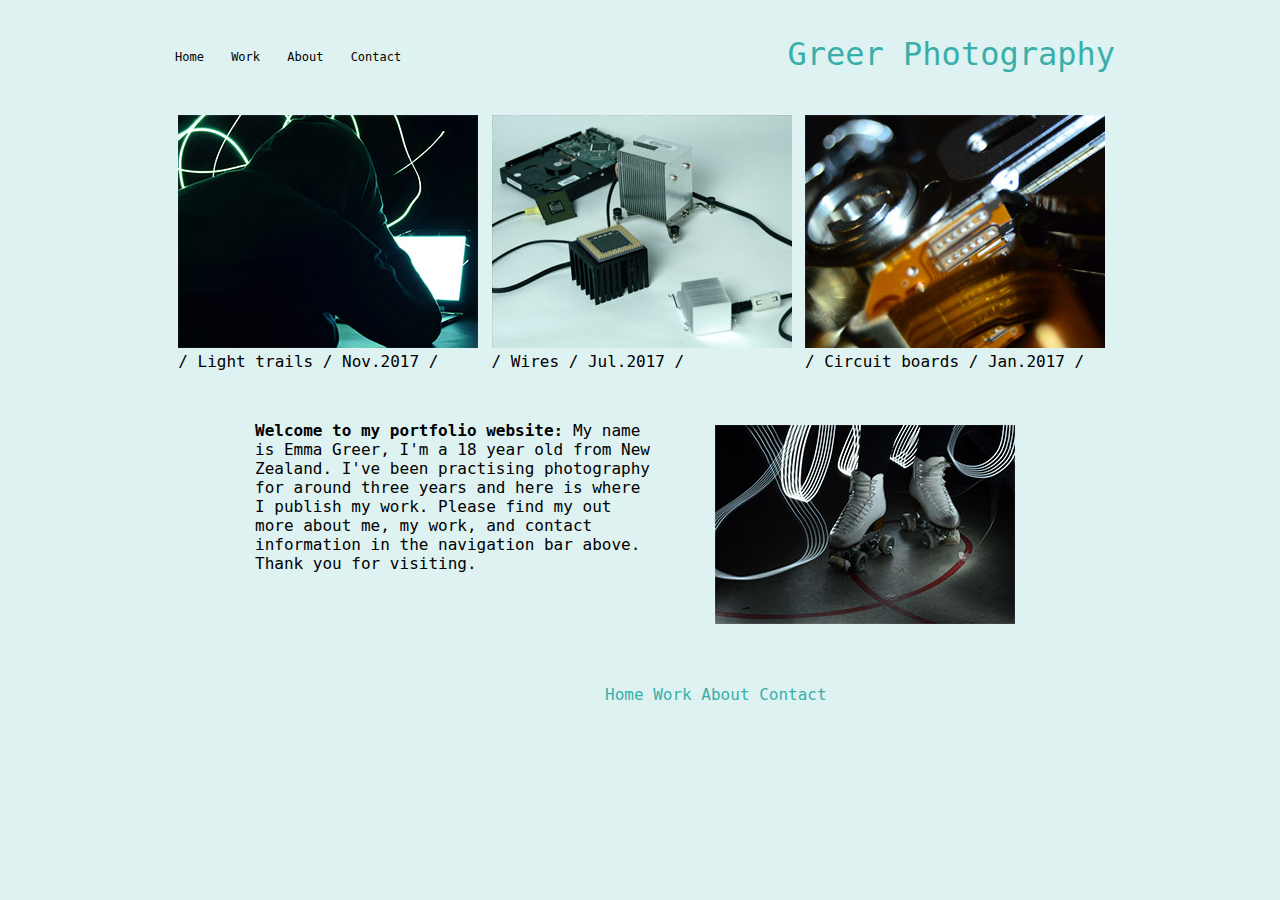
<file: Index.html>
<!DOCTYPE html> 
<html> 
    <head>
    <meta name="viewport" content="width=device-width, initial-scale-1"> 
    <title>Greer Photography - Home</title>
    <link rel="stylesheet" href="home_style.css">
    </head>
    
    <body>
        <div class="header">
            <div class="nav">
                <div class="links"> 
                    <a href="index.html">Home</a>
                    <a href="work.html">Work</a>
                    <a href="about.html">About</a>
                    <a href="contact.html">Contact</a>
                
                </div>
                
        <a href="index.html"><div class="logo">Greer Photography</div></a>
            
            
            </div>
        
        </div>
        <div class="content">
            <div class="paragraph">
                <div class="photo1"><img src="photo_one.jpg"></div>
                <div class="text1">
                   / Light trails / Nov.2017 /
                </div>
            </div>

            <div class="paragraph">
                <div class="photo2"><img src="photo_two.jpg"></div>
                <div class="text2">
                   / Wires / Jul.2017 /
                </div>
            </div>

            <div class="paragraph">
                <div class="photo3"><img src="photo_three.jpg"></div>
                <div class="text3">
                   / Circuit boards / Jan.2017 /
                </div>
            </div>

            
            <div class="Aboutme">
                <p><b>Welcome to my portfolio website:</b> 
                My name is Emma Greer, I'm a 18 year old from New Zealand. I've been practising photography for around three years and here is where I publish my work. Please find my out more about me, my work, and contact information in the navigation bar above. Thank you for visiting.</p>
            </div>
            <div class="skatephoto">
            <img src="skate11.jpg">
            </div>
        </div>
        <div class="footer">
            <div class="endbanner">
                <a href="index.html">Home</a>
                <a href="work.html">Work</a>
                <a href="about.html">About</a>
                <a href="contact.html">Contact</a>
            </div>
        </div>
    </body>
</html>
</file>
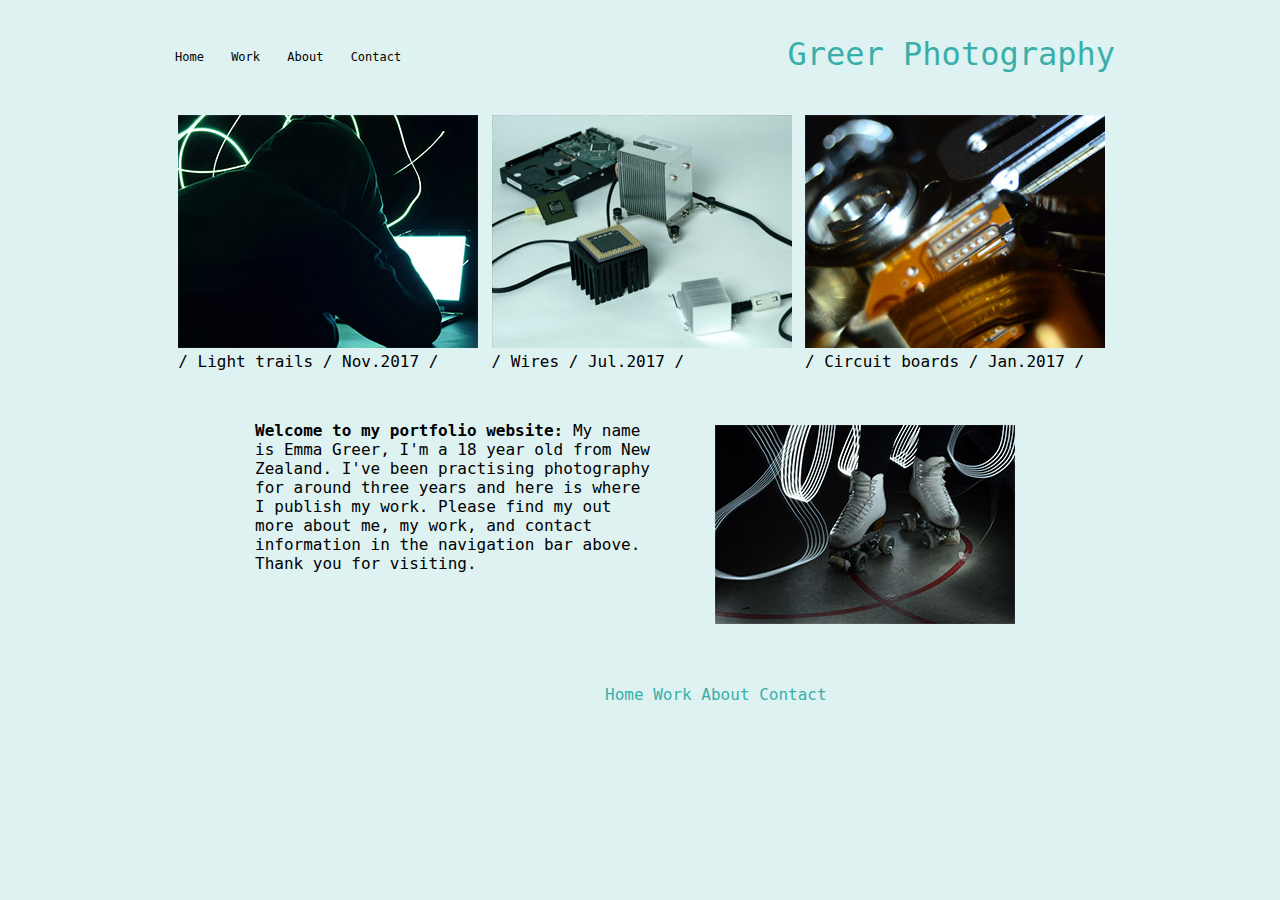
<file: index.html>
<!DOCTYPE html> 
<html> 
    <head>
    <meta name="viewport" content="width=device-width, initial-scale-1"> 
    <title>Greer Photography - Home</title>
    <link rel="stylesheet" href="home_style.css">
    </head>
    
    <body>
        <div class="header">
            <div class="nav">
                <div class="links"> 
                    <a href="index.html">Home</a>
                    <a href="work.html">Work</a>
                    <a href="about.html">About</a>
                    <a href="contact.html">Contact</a>
                
                </div>
                
        <a href="index.html"><div class="logo">Greer Photography</div></a>
            
            
            </div>
        
        </div>
        <div class="content">
            <div class="paragraph">
                <div class="photo1"><img src="photo_one.jpg"></div>
                <div class="text1">
                   / Light trails / Nov.2017 /
                </div>
            </div>

            <div class="paragraph">
                <div class="photo2"><img src="photo_two.jpg"></div>
                <div class="text2">
                   / Wires / Jul.2017 /
                </div>
            </div>

            <div class="paragraph">
                <div class="photo3"><img src="photo_three.jpg"></div>
                <div class="text3">
                   / Circuit boards / Jan.2017 /
                </div>
            </div>

            
            <div class="Aboutme">
                <p><b>Welcome to my portfolio website:</b> 
                My name is Emma Greer, I'm a 18 year old from New Zealand. I've been practising photography for around three years and here is where I publish my work. Please find my out more about me, my work, and contact information in the navigation bar above. Thank you for visiting.</p>
            </div>
            <div class="skatephoto">
            <img src="skate11.jpg">
            </div>
        </div>
        <div class="footer">
            <div class="endbanner">
                <a href="index.html">Home</a>
                <a href="work.html">Work</a>
                <a href="about.html">About</a>
                <a href="contact.html">Contact</a>
            </div>
        </div>
    </body>
</html>
</file>
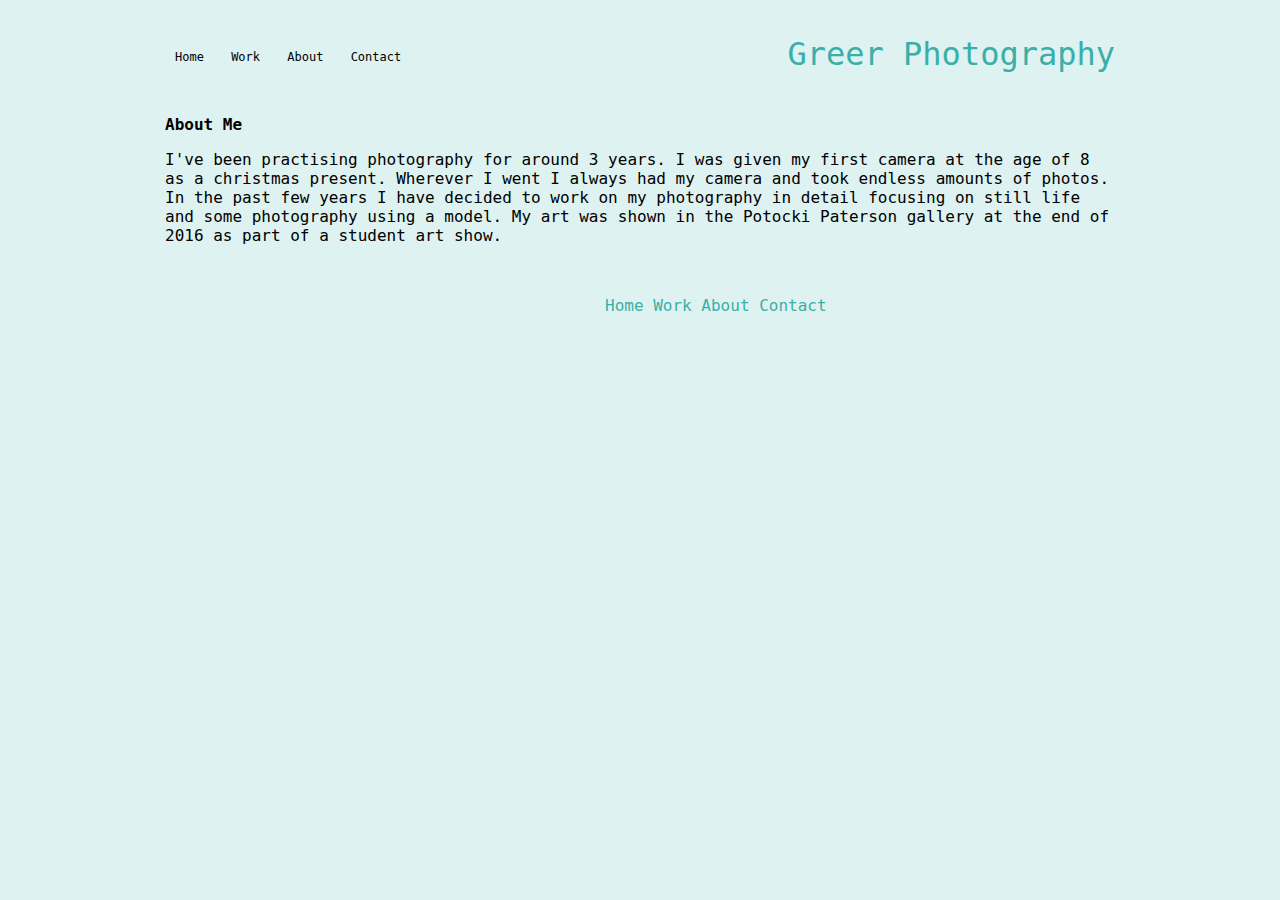
<file: About.html>
<!DOCTYPE html> 
<html> 
    <head>
    <meta name="viewport" content="width=device-width, initial-scale-1"> 
    <title>Greer Photography - About</title>
    <link rel="stylesheet" href="home_style.css">
    </head>
    
    <body>
        <div class="header">
            <div class="nav">
                <div class="links"> 
                    <a href="index.html">Home</a>
                    <a href="work.html">Work</a>
                    <a href="about.html">About</a>
                    <a href="contact.html">Contact</a>
                
                </div>
                
        <a href="index.html"><div class="logo">Greer Photography</div></a>
            
            
            </div>
        
        </div>
    
        <div class="content">
        <div class="aboutme">
        <div class="abouttitle"><b>About Me</b></div>
        <div class="abouttext"><p>I've been practising photography for around 3 years. I was given my first camera at the age of 8 as a christmas present. Wherever I went I always had my camera and took endless amounts of photos. In the past few years I have decided to work on my photography in detail focusing on still life and some photography using a model. My art was shown in the Potocki Paterson gallery at the end of 2016 as part of a student art show. </p></div>
        </div>
        
        
            
        </div>
        
                <div class="footer">
            <div class="endbanner">
                <a href="index.html">Home</a>
                <a href="work.html">Work</a>
                <a href="about.html">About</a>
                <a href="contact.html">Contact</a>
            </div>
        </div>
                
    </body>
</html>
</file>
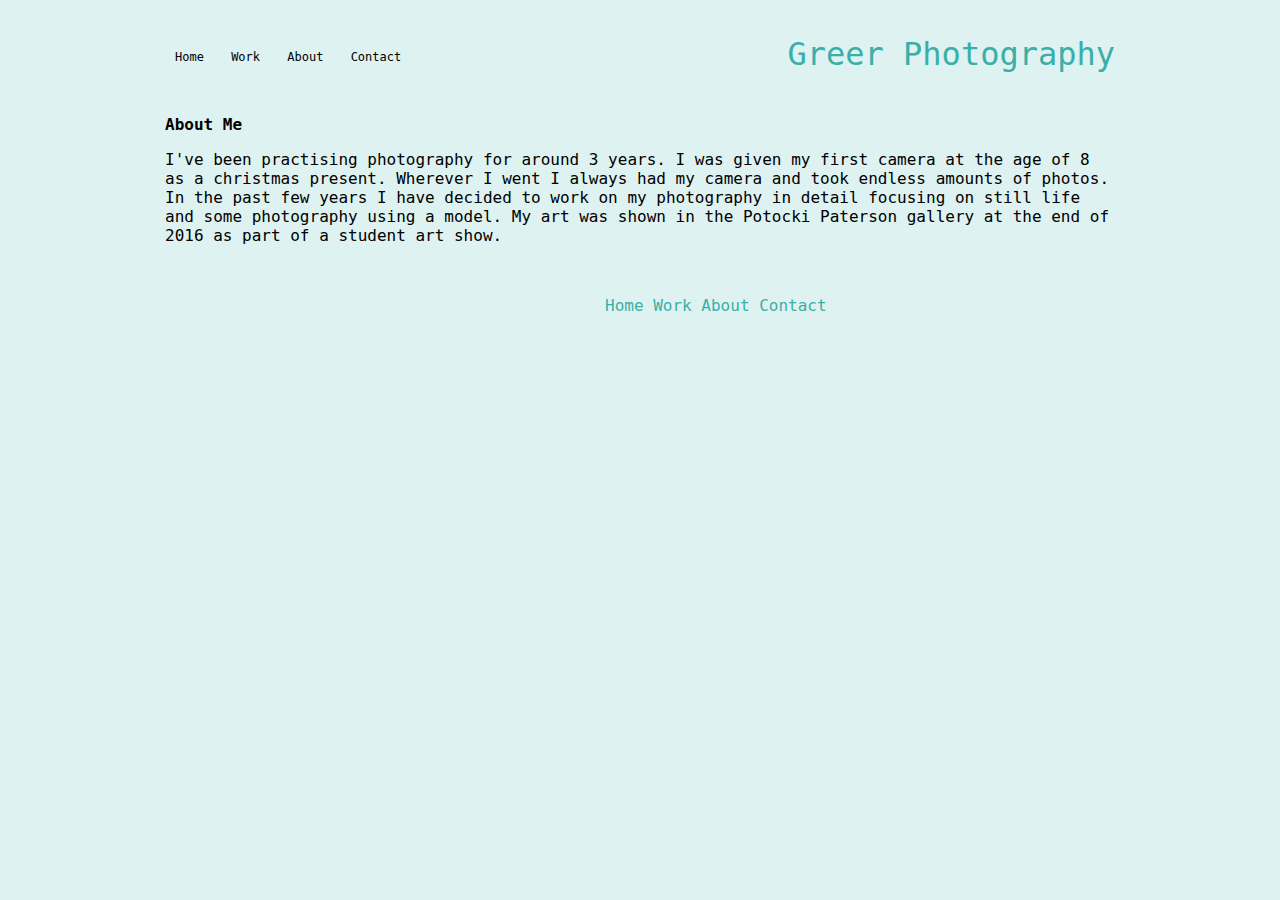
<file: about.html>
<!DOCTYPE html> 
<html> 
    <head>
    <meta name="viewport" content="width=device-width, initial-scale-1"> 
    <title>Greer Photography - About</title>
    <link rel="stylesheet" href="home_style.css">
    </head>
    
    <body>
        <div class="header">
            <div class="nav">
                <div class="links"> 
                    <a href="index.html">Home</a>
                    <a href="work.html">Work</a>
                    <a href="about.html">About</a>
                    <a href="contact.html">Contact</a>
                
                </div>
                
        <a href="index.html"><div class="logo">Greer Photography</div></a>
            
            
            </div>
        
        </div>
    
        <div class="content">
        <div class="aboutme">
        <div class="abouttitle"><b>About Me</b></div>
        <div class="abouttext"><p>I've been practising photography for around 3 years. I was given my first camera at the age of 8 as a christmas present. Wherever I went I always had my camera and took endless amounts of photos. In the past few years I have decided to work on my photography in detail focusing on still life and some photography using a model. My art was shown in the Potocki Paterson gallery at the end of 2016 as part of a student art show. </p></div>
        </div>
        
        
            
        </div>
        
                <div class="footer">
            <div class="endbanner">
                <a href="index.html">Home</a>
                <a href="work.html">Work</a>
                <a href="about.html">About</a>
                <a href="contact.html">Contact</a>
            </div>
        </div>
                
    </body>
</html>
</file>
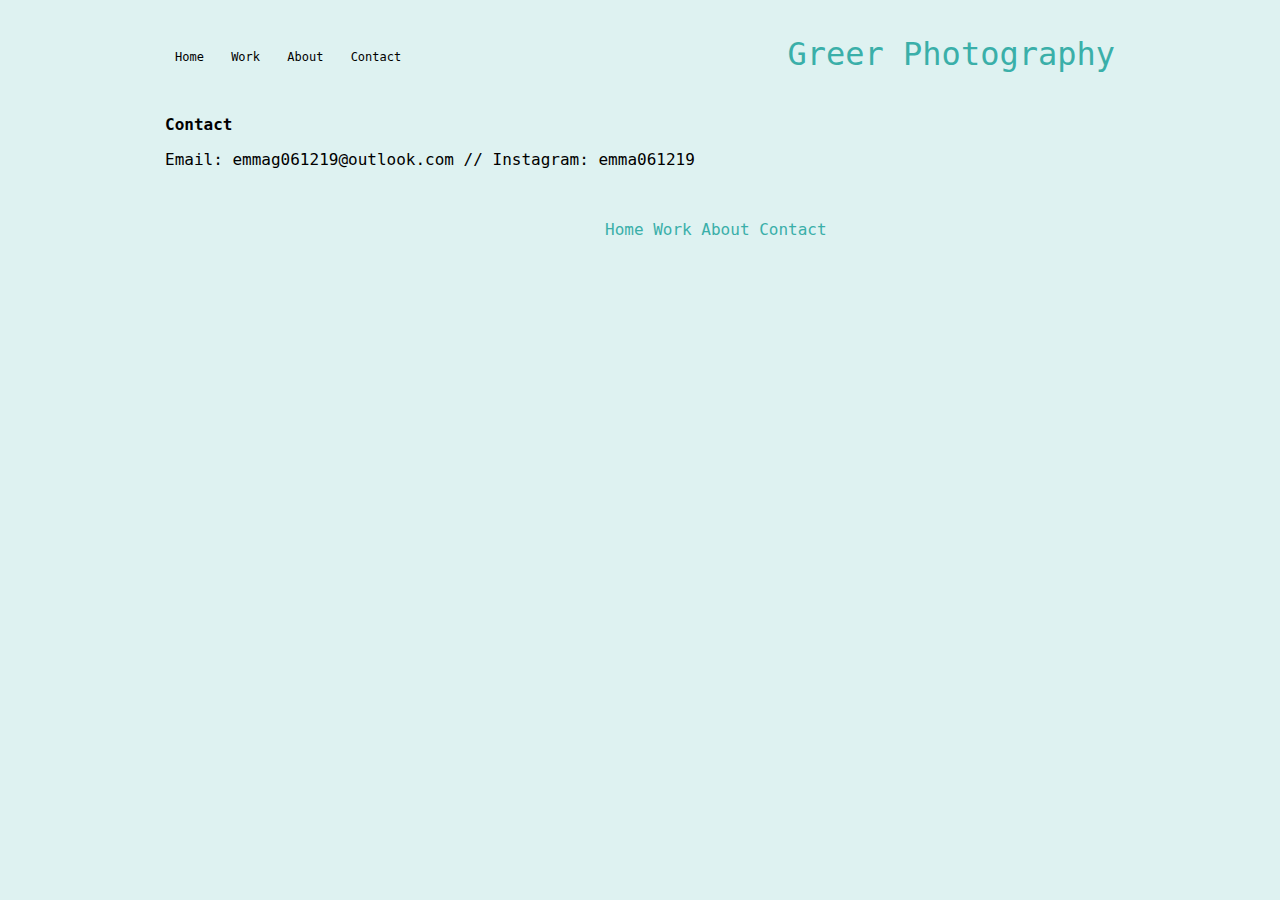
<file: Contact.html>
<!DOCTYPE html> 
<html> 
    <head>
    <meta name="viewport" content="width=device-width, initial-scale-1"> 
    <title>Greer Photography - About</title>
    <link rel="stylesheet" href="home_style.css">
    </head>
    
    <body>
        <div class="header">
            <div class="nav">
                <div class="links"> 
                    <a href="index.html">Home</a>
                    <a href="work.html">Work</a>
                    <a href="about.html">About</a>
                    <a href="contact.html">Contact</a>
                
                </div>
                
        <a href="index.html"><div class="logo">Greer Photography</div></a>
            
            
            </div>
        
        </div>
    
        <div class="content">

        <div class="contact">
        <div class="contacttitle"><b>Contact</b></div>
        <div class="contacttext"><p>Email: emmag061219@outlook.com  //  
        Instagram: emma061219</p></div>
        </div>
            
        </div>
        
                <div class="footer">
            <div class="endbanner">
                <a href="index.html">Home</a>
                <a href="work.html">Work</a>
                <a href="about.html">About</a>
                <a href="contact.html">Contact</a>
            </div>
        </div>
                
    </body>
</html>
</file>
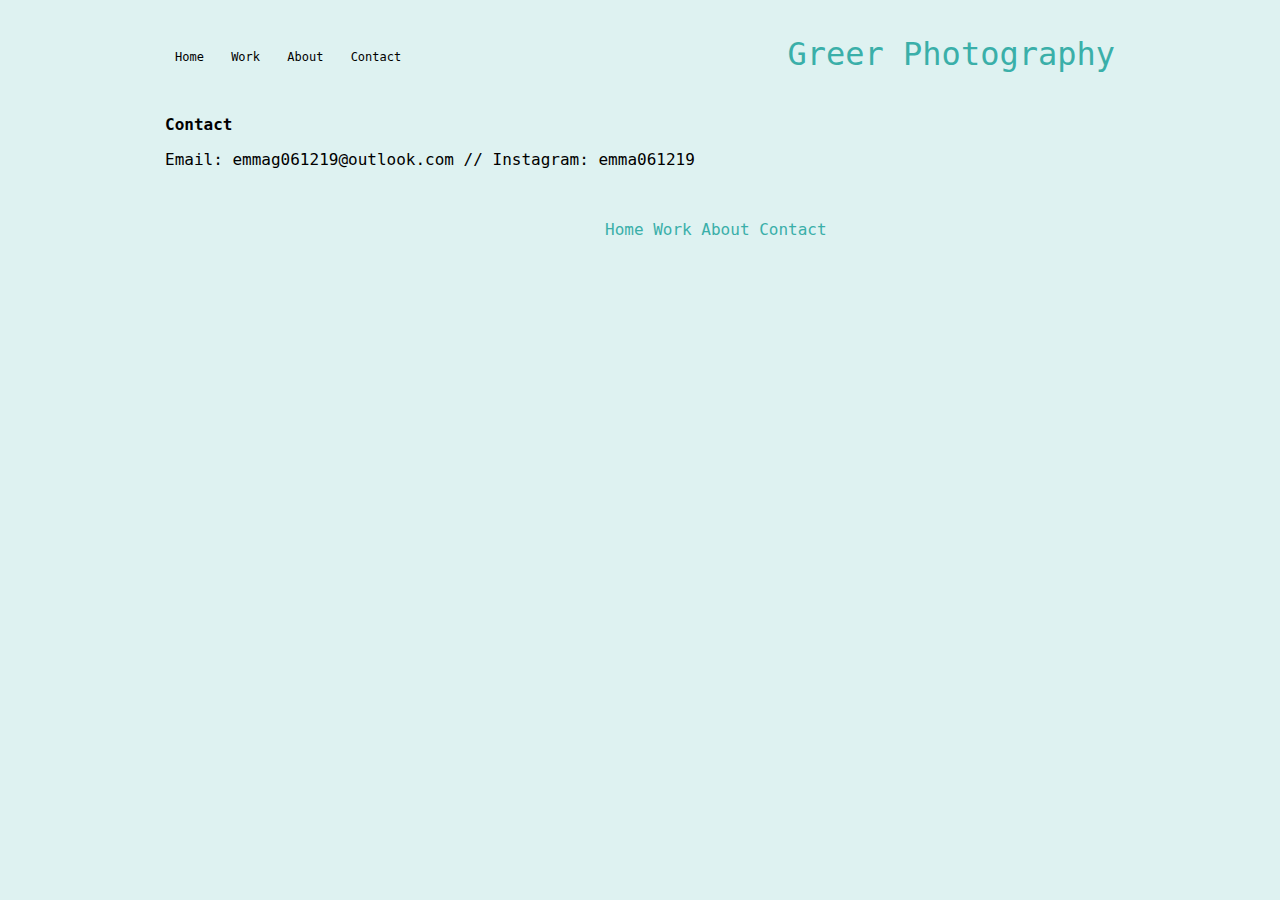
<file: contact.html>
<!DOCTYPE html> 
<html> 
    <head>
    <meta name="viewport" content="width=device-width, initial-scale-1"> 
    <title>Greer Photography - About</title>
    <link rel="stylesheet" href="home_style.css">
    </head>
    
    <body>
        <div class="header">
            <div class="nav">
                <div class="links"> 
                    <a href="index.html">Home</a>
                    <a href="work.html">Work</a>
                    <a href="about.html">About</a>
                    <a href="contact.html">Contact</a>
                
                </div>
                
        <a href="index.html"><div class="logo">Greer Photography</div></a>
            
            
            </div>
        
        </div>
    
        <div class="content">

        <div class="contact">
        <div class="contacttitle"><b>Contact</b></div>
        <div class="contacttext"><p>Email: emmag061219@outlook.com  //  
        Instagram: emma061219</p></div>
        </div>
            
        </div>
        
                <div class="footer">
            <div class="endbanner">
                <a href="index.html">Home</a>
                <a href="work.html">Work</a>
                <a href="about.html">About</a>
                <a href="contact.html">Contact</a>
            </div>
        </div>
                
    </body>
</html>
</file>
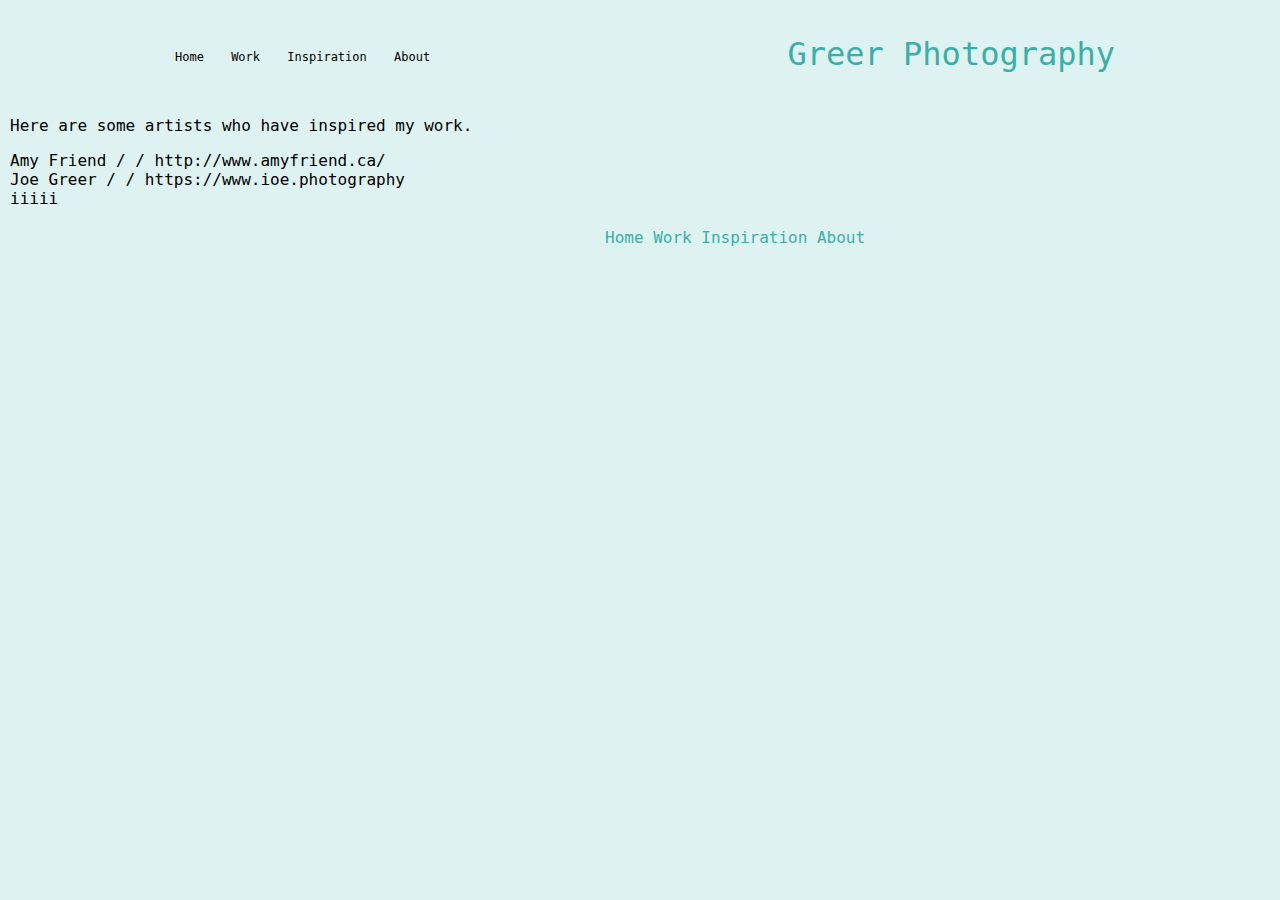
<file: Inspiration.html>
<!DOCTYPE html> 
<html> 
    <head>
    <meta name="viewport" content="width=device-width, initial-scale-1"> 
    <title>Greer Photography - Inspiration</title>
    <link rel="stylesheet" href="Home_style.css">
    </head>
    
    <body>
        <div class="header">
            <div class="nav">
                <div class="links"> 
                    <a href="Home.html">Home</a>
                    <a href="Work.html">Work</a>
                    <a href="Inspiration.html">Inspiration</a>
                    <a href="About.html">About</a>
                
                </div>
                
        <a href="Home.html"><div class="logo">Greer Photography</div></a>
            
            
            </div>
        </div>
        <content> 
            <text><p>Here are some artists who have inspired my work.</p></text>
        <div class="artist">Amy Friend 
            / / http://www.amyfriend.ca/</div>
        <div class="artist">Joe Greer 
            / / https://www.ioe.photography</div>
        <div class="artist">iiiii</div>
        </content>            
        
        <div class="footer">
            <div class="endbanner">
                <a href="Home.html">Home</a>
                <a href="Work.html">Work</a>
                <a href="Inspiration.html">Inspiration</a>
                <a href="About.html">About</a>
            </div>
        </div>
        
    </body>
</html>
</file>
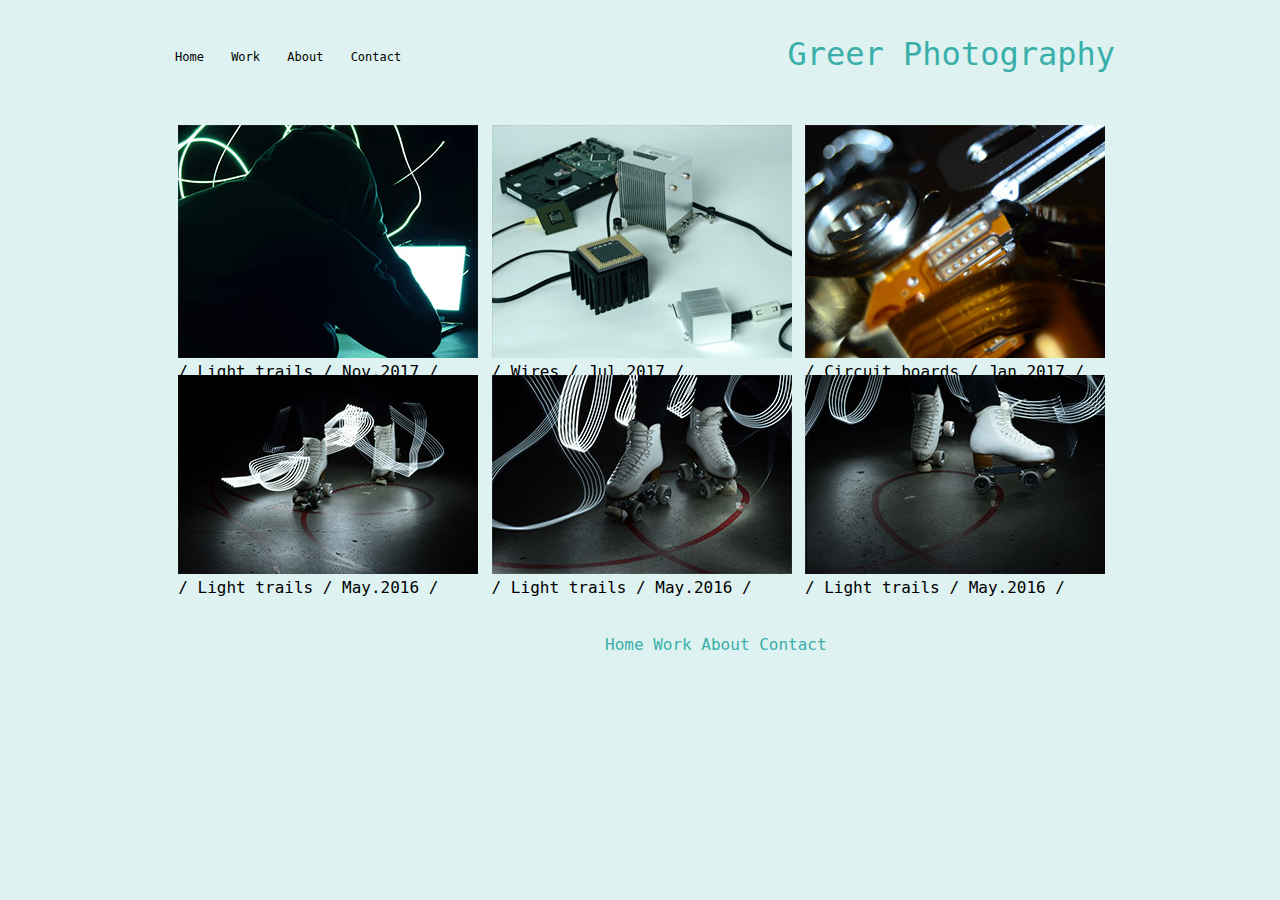
<file: Work.html>
<!DOCTYPE html> 
<html> 
    <head>
    <meta name="viewport" content="width=device-width, initial-scale-1"> 
    <title>Greer Photography - Home</title>
    <link rel="stylesheet" href="home_style.css">
    </head>
    
    <body>
        <div class="header">
            <div class="nav">
                <div class="links"> 
                    <a href="index.html">Home</a>
                    <a href="work.html">Work</a>
                    <a href="about.html">About</a>
                    <a href="contact.html">Contact</a>
                
                </div>
                
        <a href="index.html"><div class="logo">Greer Photography</div></a>

            
            </div>
        
        </div>
        
        <div class="content">
            
            <div class="section one">
            
            <div class="paragraph">
                <div class="photo"><img src="photo_one.jpg"></div>
                <div class="text">
                   / Light trails / Nov.2017 /
                    
                </div>
            </div>

            <div class="paragraph">
                <div class="photo"><img src="photo_two.jpg"></div>
                <div class="text">
                   / Wires / Jul.2017 /
                </div>
            </div>

            <div class="paragraph">
                <div class="photo"><img src="photo_three.jpg"></div>
                <div class="text">
                   / Circuit boards / Jan.2017 /
                    <p>.....</p>
                </div>
            </div>

            </div>
                
            <div class="section two">
            
            <div class="paragraph">
                <div class="photo"><img src="skate22.jpg"></div>
                <div class="text">
                   / Light trails / May.2016 /
                  
                    
                </div>
                                
            </div>
            

            <div class="paragraph">
                <div class="photo"><img src="skate11.jpg"></div>
                <div class="text">
                   / Light trails / May.2016 /
                </div>
            </div>
            
            <div class="paragraph">
                <div class="photo"><img src="skate33.jpg"></div>
                <div class="text">
                   / Light trails / May.2016 /
                </div>
            </div>
                
            </div>
 
        </div>
        <div class="footer">
            <div class="endbanner">
                <a href="index.html">Home</a>
                <a href="work.html">Work</a>
                <a href="about.html">About</a>
                <a href="contact.html">Contact</a>
            </div>
        </div>
    </body>
</html>
</file>
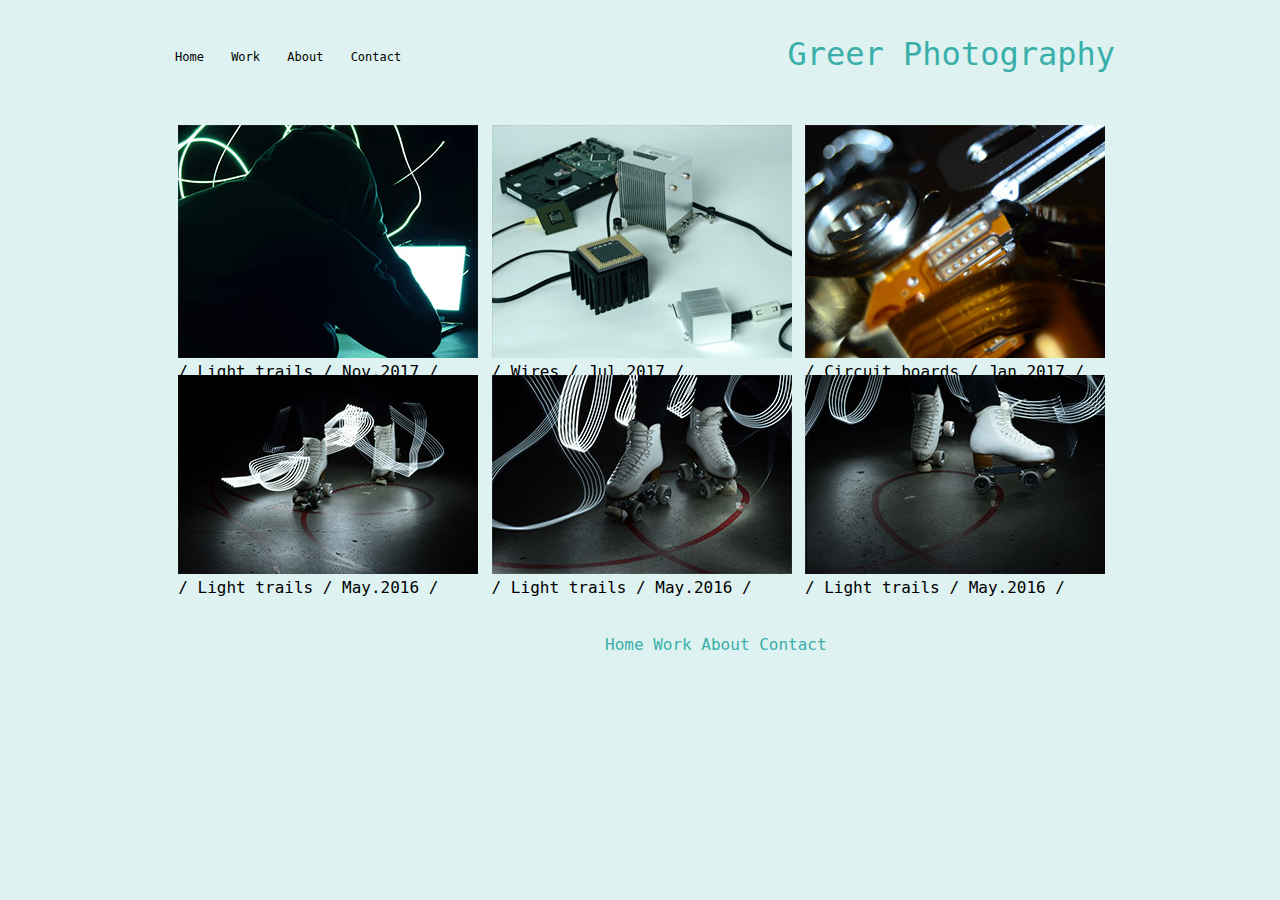
<file: work.html>
<!DOCTYPE html> 
<html> 
    <head>
    <meta name="viewport" content="width=device-width, initial-scale-1"> 
    <title>Greer Photography - Home</title>
    <link rel="stylesheet" href="home_style.css">
    </head>
    
    <body>
        <div class="header">
            <div class="nav">
                <div class="links"> 
                    <a href="index.html">Home</a>
                    <a href="work.html">Work</a>
                    <a href="about.html">About</a>
                    <a href="contact.html">Contact</a>
                
                </div>
                
        <a href="index.html"><div class="logo">Greer Photography</div></a>

            
            </div>
        
        </div>
        
        <div class="content">
            
            <div class="section one">
            
            <div class="paragraph">
                <div class="photo"><img src="photo_one.jpg"></div>
                <div class="text">
                   / Light trails / Nov.2017 /
                    
                </div>
            </div>

            <div class="paragraph">
                <div class="photo"><img src="photo_two.jpg"></div>
                <div class="text">
                   / Wires / Jul.2017 /
                </div>
            </div>

            <div class="paragraph">
                <div class="photo"><img src="photo_three.jpg"></div>
                <div class="text">
                   / Circuit boards / Jan.2017 /
                    <p>.....</p>
                </div>
            </div>

            </div>
                
            <div class="section two">
            
            <div class="paragraph">
                <div class="photo"><img src="skate22.jpg"></div>
                <div class="text">
                   / Light trails / May.2016 /
                  
                    
                </div>
                                
            </div>
            

            <div class="paragraph">
                <div class="photo"><img src="skate11.jpg"></div>
                <div class="text">
                   / Light trails / May.2016 /
                </div>
            </div>
            
            <div class="paragraph">
                <div class="photo"><img src="skate33.jpg"></div>
                <div class="text">
                   / Light trails / May.2016 /
                </div>
            </div>
                
            </div>
 
        </div>
        <div class="footer">
            <div class="endbanner">
                <a href="index.html">Home</a>
                <a href="work.html">Work</a>
                <a href="about.html">About</a>
                <a href="contact.html">Contact</a>
            </div>
        </div>
    </body>
</html>
</file>
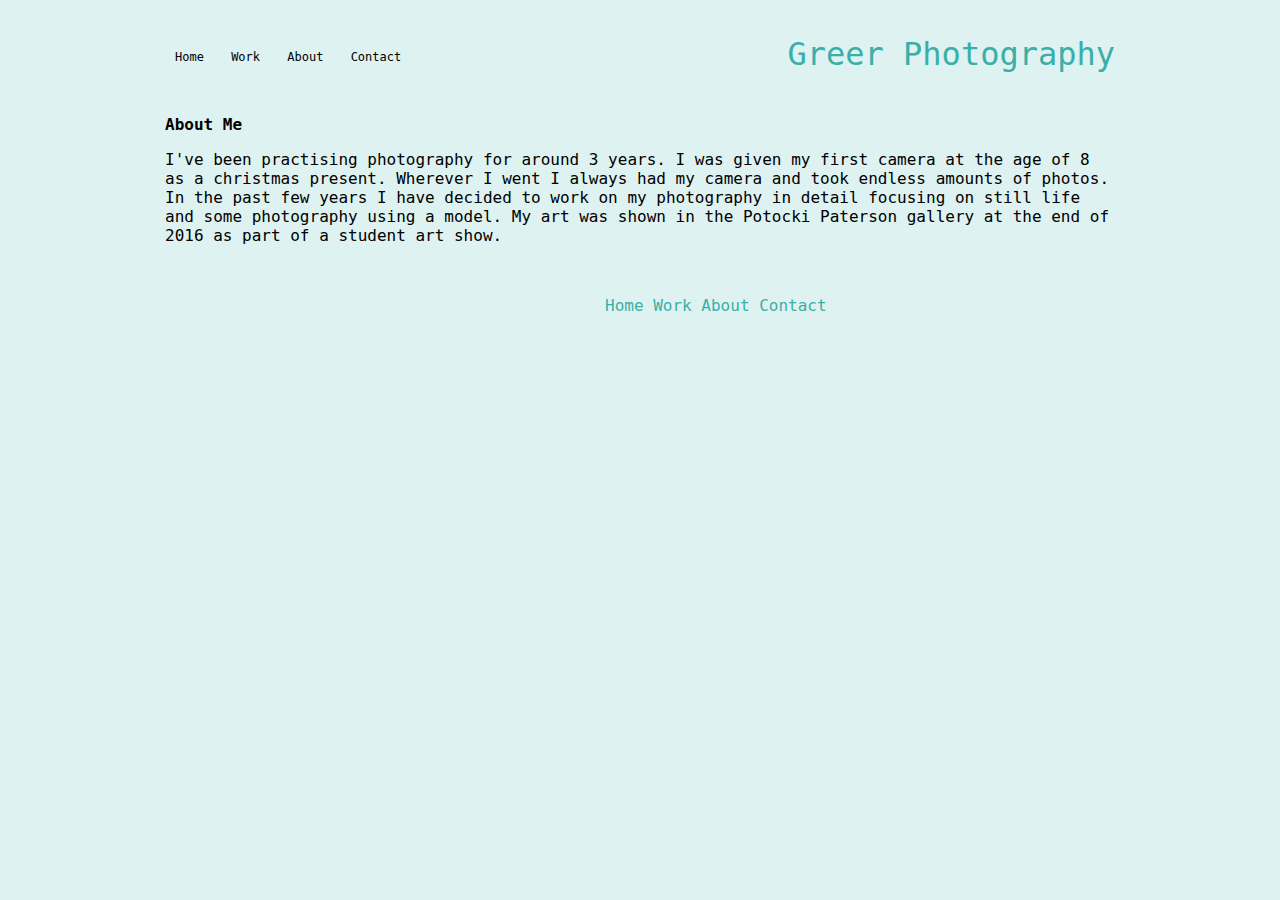
<file: html/About.html>
<!DOCTYPE html> 
<html> 
    <head>
    <meta name="viewport" content="width=device-width, initial-scale-1"> 
    <title>Greer Photography - About</title>
    <link rel="stylesheet" href="/css/Home_style.css">
    </head>
    
    <body>
        <div class="header">
            <div class="nav">
                <div class="links"> 
                    <a href="/Index.html">Home</a>
                    <a href="/html/Work.html">Work</a>
                    <a href="/html/About.html">About</a>
                    <a href="/html/Contact.html">Contact</a>
                
                </div>
                
        <a href="/Index.html"><div class="logo">Greer Photography</div></a>
            
            
            </div>
        
        </div>
    
        <div class="content">
        <div class="aboutme">
        <div class="abouttitle"><b>About Me</b></div>
        <div class="abouttext"><p>I've been practising photography for around 3 years. I was given my first camera at the age of 8 as a christmas present. Wherever I went I always had my camera and took endless amounts of photos. In the past few years I have decided to work on my photography in detail focusing on still life and some photography using a model. My art was shown in the Potocki Paterson gallery at the end of 2016 as part of a student art show. </p></div>
        </div>
        
        
            
        </div>
        
                <div class="footer">
            <div class="endbanner">
                <a href="/Index.html">Home</a>
                <a href="/html/Work.html">Work</a>
                <a href="/html/About.html">About</a>
                <a href="/html/Contact.html">Contact</a>
            </div>
        </div>
                
    </body>
</html>
</file>
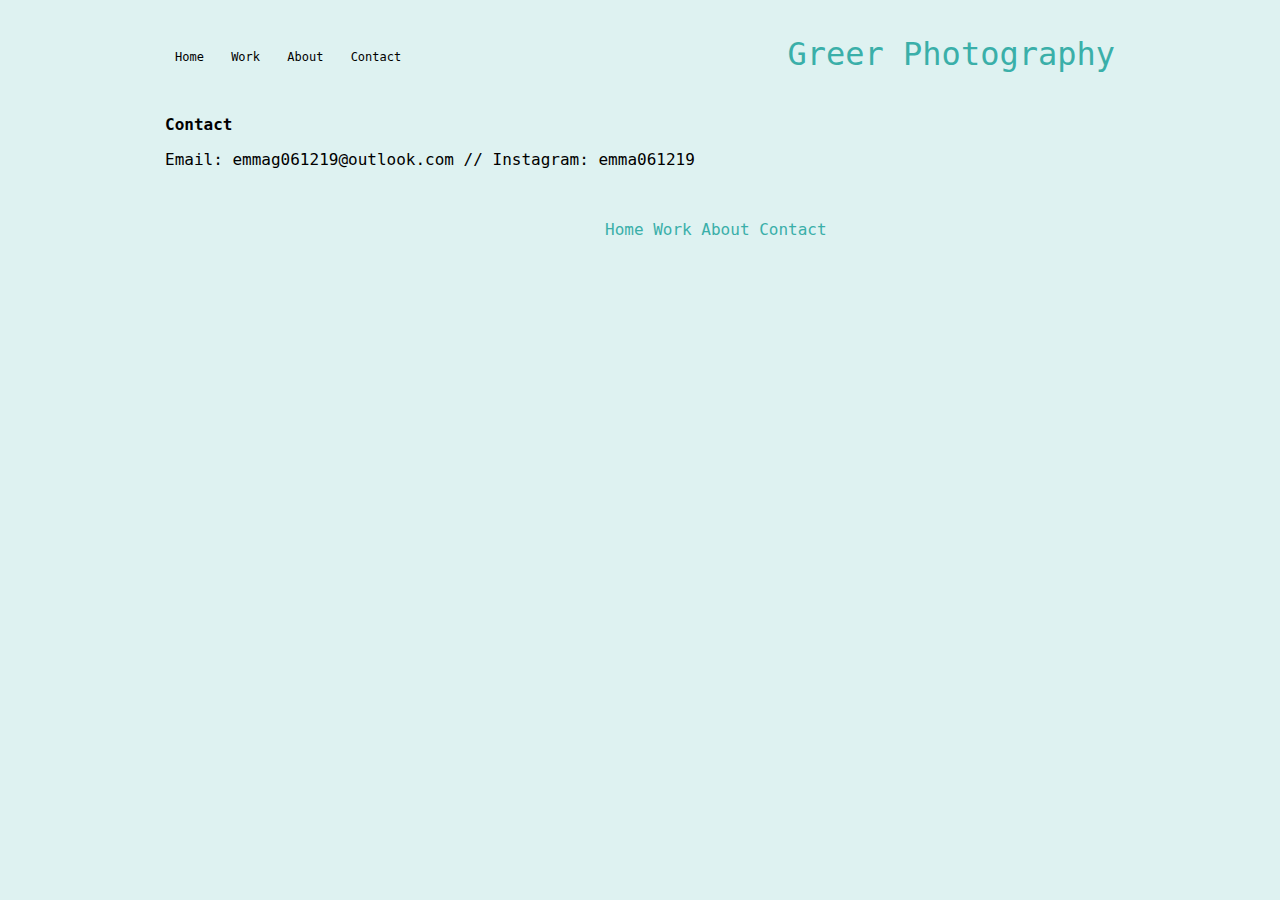
<file: html/Contact.html>
<!DOCTYPE html> 
<html> 
    <head>
    <meta name="viewport" content="width=device-width, initial-scale-1"> 
    <title>Greer Photography - About</title>
    <link rel="stylesheet" href="/css/Home_style.css">
    </head>
    
    <body>
        <div class="header">
            <div class="nav">
                <div class="links"> 
                    <a href="/Index.html">Home</a>
                    <a href="/html/Work.html">Work</a>
                    <a href="/html/About.html">About</a>
                    <a href="/html/Contact.html">Contact</a>
                
                </div>
                
        <a href="/Index.html"><div class="logo">Greer Photography</div></a>
            
            
            </div>
        
        </div>
    
        <div class="content">

        <div class="contact">
        <div class="contacttitle"><b>Contact</b></div>
        <div class="contacttext"><p>Email: emmag061219@outlook.com  //  
        Instagram: emma061219</p></div>
        </div>
            
        </div>
        
                <div class="footer">
            <div class="endbanner">
                <a href="/Index.html">Home</a>
                <a href="/html/Work.html">Work</a>
                <a href="/html/About.html">About</a>
                <a href="/html/Contact.html">Contact</a>
            </div>
        </div>
                
    </body>
</html>
</file>
<file: home_style.css>
body{
    background-color: #DEF2F1;
    margin: 10px;
    font-family: 'Cutive Mono', monospace;
    color: black;
}

.header{
    background-color: #DEF2F1; 
    color: #AC3B61;
    height: 90px;
}

.nav{
    max-width: 950px;
    margin-left: auto;
    margin-right: auto;
}
.content{
    max-width: 950px;
    margin-left: auto;
    margin-right: auto;
    padding: 15px;
}
.footer{
    max-width: 950px;
    margin-left: auto;
    margin-right: auto;
}

.logo{
    margin-top: 25px;
    font-size: 2rem;
    float: right;
    color: #3AAFA9;
}

.logo a{
    color: #3AAFA9;
    text-decoration: none;
}
.links a{
    color: black;
    text-decoration: none;
    margin-left: 10px;
    margin-right: 10px;
}

.links a:hover{
    color: #2B7A78;
}

.links{
    margin-top: 40px; 
    font-size: 0.75rem;
    float: left;
    color: black;
    text-decoration: none;
}

.paragraph{
    width: 300px; 
    height: 250px;
    float: left;
    margin-left: 13.3px;
}

.text{
    float:left; 
}

.photo1{
    float: left; 
}

.photo{
    float: left; 
    margin-top: 10px;

}

.paragraph2{
    width: 300px; 
    height: 250px;
    float: left;
    margin-left: 10px;
}

.text2{
    float:left;
    width:290px;
}

.photo2{
    float: left; 
}

.paragraph3{
    width: 300px; 
    height: 250px;
    float: left;
    padding: 10px;
}
img {
    width: 100%;
    height: auto;
}

.text3{
    float:left;
}

.photo3{
    float: left;
}

.Mylatestwork{
    float: inherit;
    margin-left: 364px;
    margin-right: 236px;
    font-size: 1.4rem;
    color: #2B7A78;
    margin-top: 10px;
    width: 950px;
    height: 350px;
}

.Aboutme{
    width: 400px; 
    height: 250px;
    float: left;
    padding: 10px;
    text-align: left;
    margin-left: 80px;
    margin-top: 30px;
}

.endbanner{
    margin-top: 20px;
    margin-left: 440px;
    margin-right: 160px;
    margin-bottom: 10px;
    color: black;
    text-decoration: none;
    float:left;
}

.endbanner a:hover{
    color: #BAB2B5;
}

.endbanner a{
    color: #3AAFA9;
    text-decoration: none;
}

.skatephoto{
    float: right;
    margin-right: 100px;
    margin-top: 60px;

}
</file>
<file: Home_style.css>
body{
    background-color: #DEF2F1;
    margin: 10px;
    font-family: 'Cutive Mono', monospace;
    color: black;
}

.header{
    background-color: #DEF2F1; 
    color: #AC3B61;
    height: 90px;
}

.nav{
    max-width: 950px;
    margin-left: auto;
    margin-right: auto;
}
.content{
    max-width: 950px;
    margin-left: auto;
    margin-right: auto;
    padding: 15px;
}
.footer{
    max-width: 950px;
    margin-left: auto;
    margin-right: auto;
}

.logo{
    margin-top: 25px;
    font-size: 2rem;
    float: right;
    color: #3AAFA9;
}

.logo a{
    color: #3AAFA9;
    text-decoration: none;
}
.links a{
    color: black;
    text-decoration: none;
    margin-left: 10px;
    margin-right: 10px;
}

.links a:hover{
    color: #2B7A78;
}

.links{
    margin-top: 40px; 
    font-size: 0.75rem;
    float: left;
    color: black;
    text-decoration: none;
}

.paragraph{
    width: 300px; 
    height: 250px;
    float: left;
    margin-left: 13.3px;
}

.text{
    float:left; 
}

.photo1{
    float: left; 
}

.photo{
    float: left; 
    margin-top: 10px;

}

.paragraph2{
    width: 300px; 
    height: 250px;
    float: left;
    margin-left: 10px;
}

.text2{
    float:left;
    width:290px;
}

.photo2{
    float: left; 
}

.paragraph3{
    width: 300px; 
    height: 250px;
    float: left;
    padding: 10px;
}
img {
    width: 100%;
    height: auto;
}

.text3{
    float:left;
}

.photo3{
    float: left;
}

.Mylatestwork{
    float: inherit;
    margin-left: 364px;
    margin-right: 236px;
    font-size: 1.4rem;
    color: #2B7A78;
    margin-top: 10px;
    width: 950px;
    height: 350px;
}

.Aboutme{
    width: 400px; 
    height: 250px;
    float: left;
    padding: 10px;
    text-align: left;
    margin-left: 80px;
    margin-top: 30px;
}

.endbanner{
    margin-top: 20px;
    margin-left: 440px;
    margin-right: 160px;
    margin-bottom: 10px;
    color: black;
    text-decoration: none;
    float:left;
}

.endbanner a:hover{
    color: #BAB2B5;
}

.endbanner a{
    color: #3AAFA9;
    text-decoration: none;
}

.skatephoto{
    float: right;
    margin-right: 100px;
    margin-top: 60px;

}
</file>
<file: css/Home_style.css>
body{
    background-color: #DEF2F1;
    margin: 10px;
    font-family: 'Cutive Mono', monospace;
    color: black;
}

.header{
    background-color: #DEF2F1; 
    color: #AC3B61;
    height: 90px;
}

.nav{
    max-width: 950px;
    margin-left: auto;
    margin-right: auto;
}
.content{
    max-width: 950px;
    margin-left: auto;
    margin-right: auto;
    padding: 15px;
}
.footer{
    max-width: 950px;
    margin-left: auto;
    margin-right: auto;
}

.logo{
    margin-top: 25px;
    font-size: 2rem;
    float: right;
    color: #3AAFA9;
}

.logo a{
    color: #3AAFA9;
    text-decoration: none;
}
.links a{
    color: black;
    text-decoration: none;
    margin-left: 10px;
    margin-right: 10px;
}

.links a:hover{
    color: #2B7A78;
}

.links{
    margin-top: 40px; 
    font-size: 0.75rem;
    float: left;
    color: black;
    text-decoration: none;
}

.paragraph{
    width: 300px; 
    height: 250px;
    float: left;
    margin-left: 13.3px;
}

.text{
    float:left; 
}

.photo1{
    float: left; 
}

.photo{
    float: left; 
    margin-top: 10px;

}

.paragraph2{
    width: 300px; 
    height: 250px;
    float: left;
    margin-left: 10px;
}

.text2{
    float:left;
    width:290px;
}

.photo2{
    float: left; 
}

.paragraph3{
    width: 300px; 
    height: 250px;
    float: left;
    padding: 10px;
}
img {
    width: 100%;
    height: auto;
}

.text3{
    float:left;
}

.photo3{
    float: left;
}

.Mylatestwork{
    float: inherit;
    margin-left: 364px;
    margin-right: 236px;
    font-size: 1.4rem;
    color: #2B7A78;
    margin-top: 10px;
    width: 950px;
    height: 350px;
}

.Aboutme{
    width: 400px; 
    height: 250px;
    float: left;
    padding: 10px;
    text-align: left;
    margin-left: 80px;
    margin-top: 30px;
}

.endbanner{
    margin-top: 20px;
    margin-left: 440px;
    margin-right: 160px;
    margin-bottom: 10px;
    color: black;
    text-decoration: none;
    float:left;
}

.endbanner a:hover{
    color: #BAB2B5;
}

.endbanner a{
    color: #3AAFA9;
    text-decoration: none;
}

.skatephoto{
    float: right;
    margin-right: 100px;
    margin-top: 60px;

}
</file>
